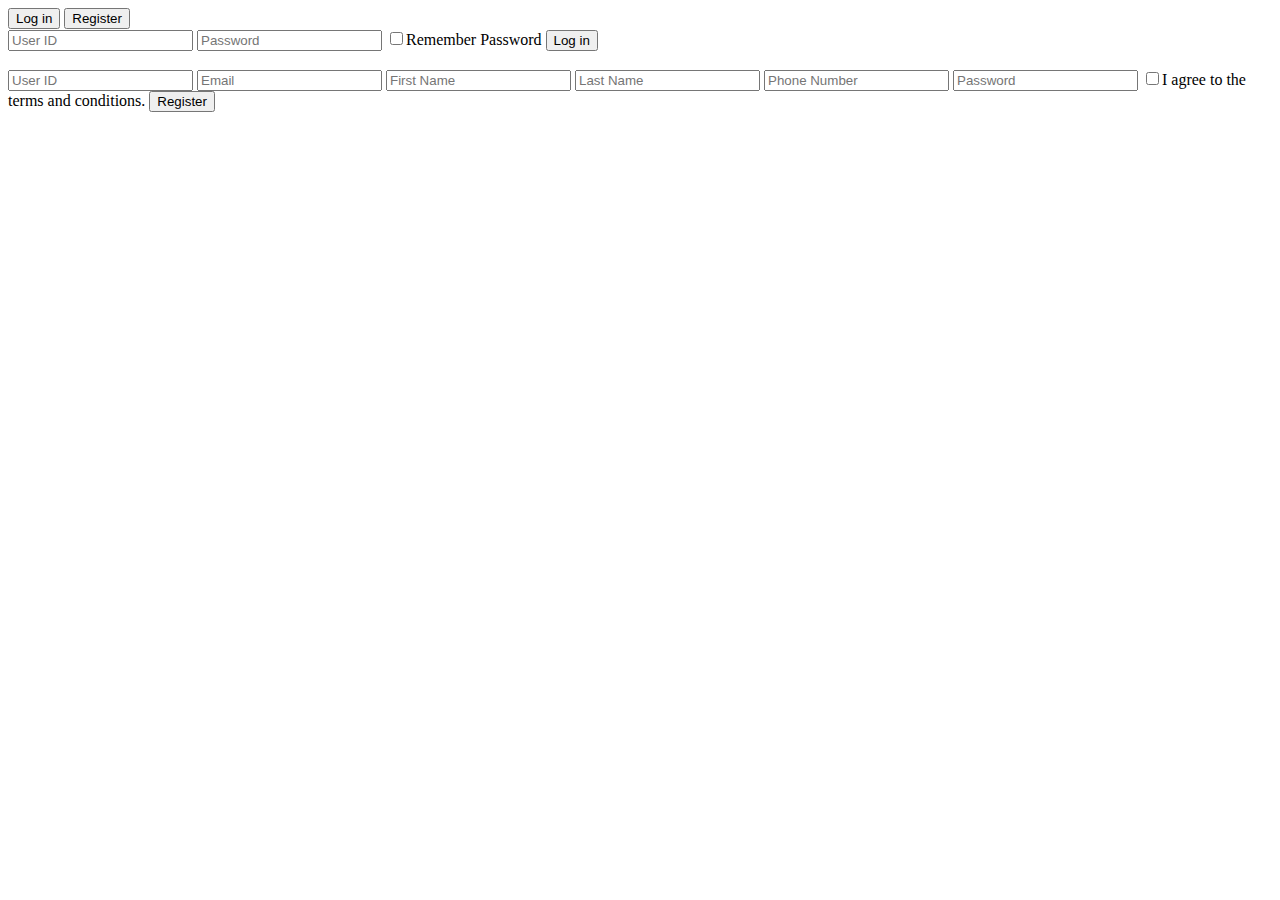
<file: src/main/resources/templates/index.html>
<!DOCTYPE html>
<html>
<head>
    <title>Login and Register page</title>
    <link rel="stylesheet" th:href="@{css/style.css}">

    <script
            crossorigin="anonymous"
            integrity="sha256-/xUj+3OJU5yExlq6GSYGSHk7tPXikynS7ogEvDej/m4="
            src="https://code.jquery.com/jquery-3.6.0.min.js"></script>

    <script language="JavaScript" th:src="@{js/main.js}" type="text/javascript"></script>
    <meta th:content="${_csrf.token}" th:name="_csrf"/>
    <meta th:content="${_csrf.headerName}" th:name="_csrf_header"/>
</head>
<body>
<div class="hero">
    <div class="form-box" id="box">
        <div class="button-box" id="btnBox">
            <div id="btn"></div>
            <button class="toggle-btn" id="login-but-form" type="button">Log in</button>
            <button class="toggle-btn" id="register-but-form" type="button">Register</button>
        </div>

        <form class="input-group" id="login">
            <div id="error-box"></div>
            <input class="input-field" id="usernameLogin" placeholder="User ID" required type="text">
            <input class="input-field" id="passwordLogin" placeholder="Password" required type="text">
            <input class="check-box" type="checkbox"><span class="span">Remember Password</span>
            <button class="submit-btn" id="login-but" type="button">Log in</button>
        </form>

        <form class="input-group" id="register">
            <div class="error-div" id="error-box-s">
                &nbsp;
            </div>
            <input class="input-field" id="User_ID" placeholder="User ID" required type="text">
            <input class="input-field" id="Email" placeholder="Email" required type="email">
            <input class="input-field" id="First_Name" placeholder="First Name" required type="text">
            <input class="input-field" id="Last_Name" placeholder="Last Name" required type="text">
            <input class="input-field" id="Phone_Number" placeholder="Phone Number" required type="text">
            <input class="input-field" id="Password_register" placeholder="Password" required type="text">
            <input class="check-box" type="checkbox"><span class="span">I agree to the terms and conditions.</span>
            <button class="submit-btn" id="register-but" type="button">Register</button>
        </form>
    </div>
</div>
</body>
</html>
</file>
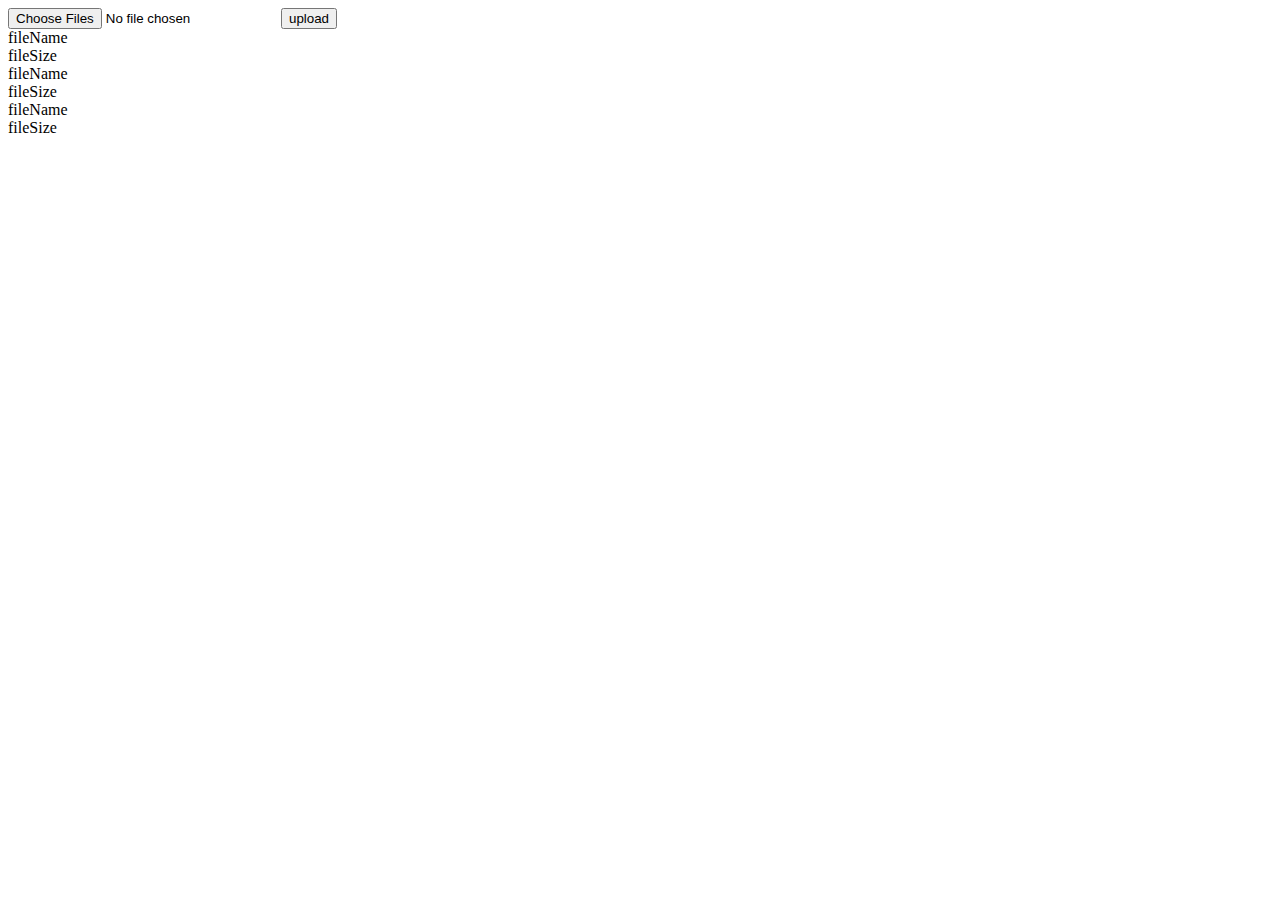
<file: src/main/resources/static/main.html>
<!DOCTYPE html>
<html>
<head>
    <title>Cloud Server</title>
    <link rel="stylesheet" th:href="@{css/style.css}">

    <script
            crossorigin="anonymous"
            integrity="sha256-/xUj+3OJU5yExlq6GSYGSHk7tPXikynS7ogEvDej/m4="
            src="https://code.jquery.com/jquery-3.6.0.min.js"></script>

    <script language="JavaScript" th:src="@{js/uploadfile.js}" type="text/javascript"></script>

    <meta th:content="${_csrf.token}" th:name="_csrf"/>
    <meta th:content="${_csrf.headerName}" th:name="_csrf_header"/>
</head>
<body>
<div class="hero">
    <div class="form-box" id="box">
        <form class="input-group" id="upload">
            <input class="submit-btn" id="files" multiple name="upload" placeholder="browse" required type="file">
            &nbsp;
            &nbsp;
            <button class="submit-btn" id="upload-btn" type="button">upload</button>
            &nbsp;

            <div class="container ticketA borderradius10px">
                <dev class="container ticketFromTo">

                <span class="fromTo">fileName
                </span>
                </dev>

                <dev class="container ticketPrice">
                    <div class="container">

                        <span class="fromTo">fileSize
                        </span>
                    </div>
                    <div></div>
                    <div></div>
                </dev>
            </div>
            <a class="container ticketA borderradius10px">
                <dev class="container ticketFromTo">

                <span class="fromTo">fileName
                </span>
                </dev>

                <dev class="container ticketPrice">
                    <div class="container">

                        <span class="fromTo">fileSize
                        </span>
                    </div>
                    <div></div>
                    <div></div>
                </dev>
            </a>
            <a class="container ticketA borderradius10px">
                <dev class="container ticketFromTo">

                <span class="fromTo">fileName
                </span>
                </dev>

                <dev class="container ticketPrice">
                    <div class="container">

                        <span class="fromTo">fileSize
                        </span>
                    </div>
                    <div></div>
                    <div></div>
                </dev>
            </a>
        </form>
    </div>
</div>

</body>
</html>
</file>
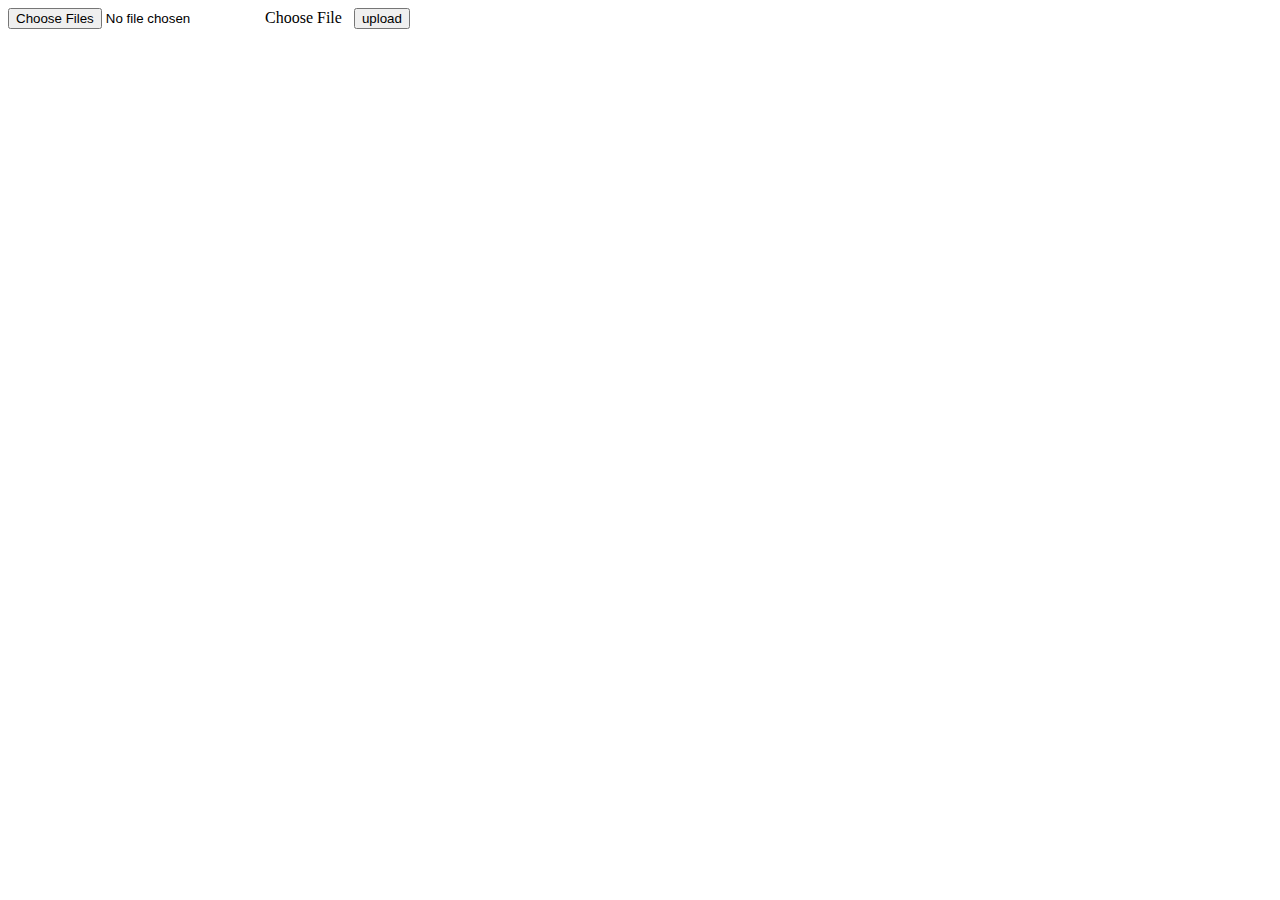
<file: src/main/resources/templates/main.html>
<!DOCTYPE html>
<html>
<head>
    <title>Cloud Server</title>
    <link rel="stylesheet" th:href="@{css/uploadFile.css}">

    <script
            crossorigin="anonymous"
            integrity="sha256-/xUj+3OJU5yExlq6GSYGSHk7tPXikynS7ogEvDej/m4="
            src="https://code.jquery.com/jquery-3.6.0.min.js"></script>

    <script language="JavaScript" th:src="@{js/uploadfile.js}" type="text/javascript"></script>

    <meta th:content="${_csrf.token}" th:name="_csrf"/>
    <meta th:content="${_csrf.headerName}" th:name="_csrf_header"/>
</head>
<body>
<div class="hero container">
    <div class="form-box container" id="box">
        <div class="container">
            <form class="input-group container" id="upload">
                <label class="submit-btn">
                    <input class="submit-btn" id="files" multiple name="upload" required type="file"> Choose File
                </label>
                &nbsp;
                <button class="submit-btn submit-btn-custom" id="upload-btn" type="button">upload</button>
                &nbsp;
                <div class="containerA" id="FilesDiv">

                </div>
            </form>
        </div>
    </div>


</div>

</body>
</html>
</file>
